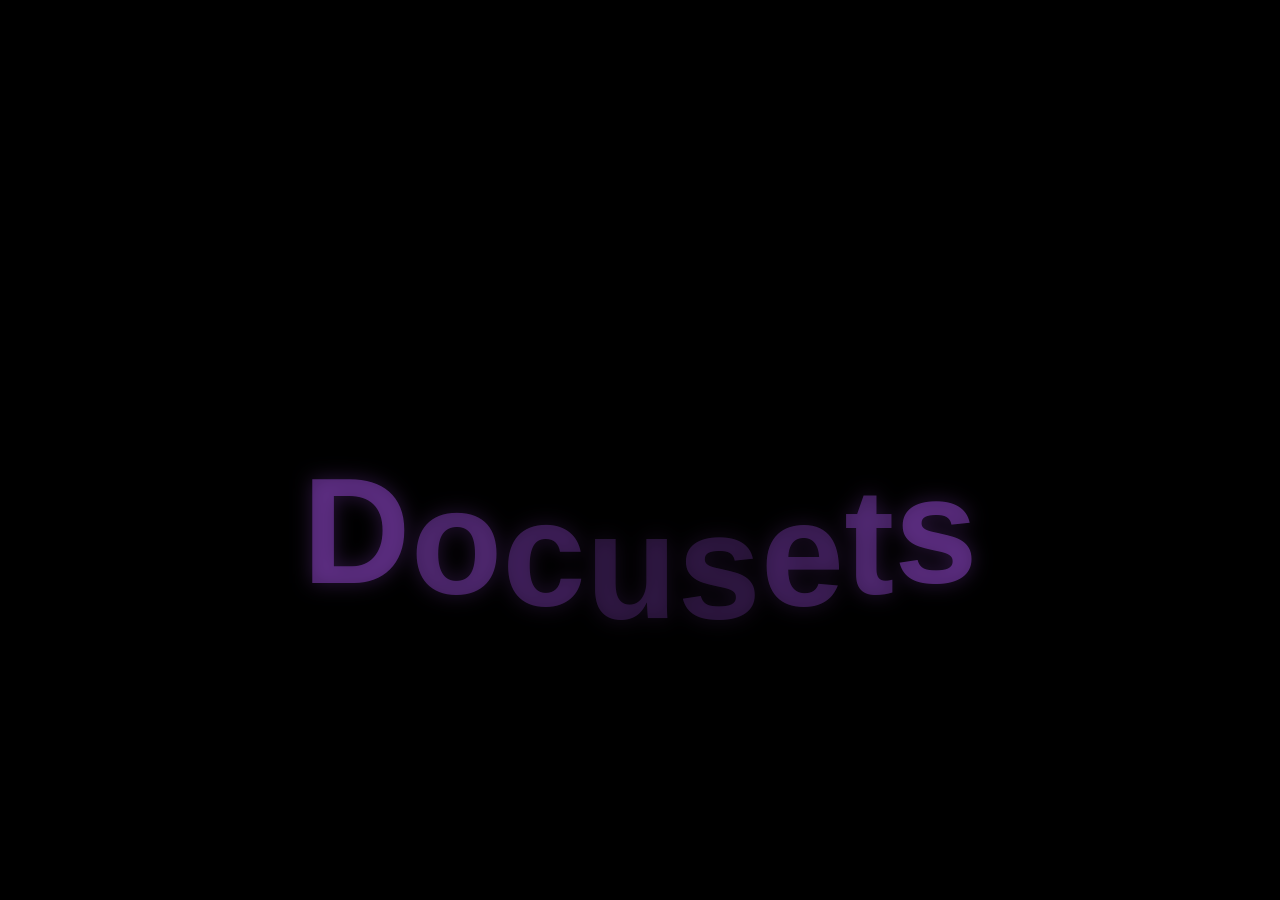
<file: project 3/index.html>
<!doctype html>
<html lang="en">
  <head>
    <meta charset="UTF-8" />
    <meta name="viewport" content="width=device-width, initial-scale=1.0" />
    <title>Stunning text animation</title>
    <link rel="stylesheet" href="style.css" />
  </head>
  <body>
    <h1>Docusets</h1>

    <script
      src="https://cdnjs.cloudflare.com/ajax/libs/gsap/3.13.0/gsap.min.js"
      integrity="sha512-NcZdtrT77bJr4STcmsGAESr06BYGE8woZdSdEgqnpyqac7sugNO+Tr4bGwGF3MsnEkGKhU2KL2xh6Ec+BqsaHA=="
      crossorigin="anonymous"
      referrerpolicy="no-referrer"
    ></script>
    <script src="script.js"></script>
  </body>
</html>
</file>
<file: project 3/style.css>
* {
  margin: 0;
  padding: 0;
  box-sizing: border-box;
}
html,
body {
  font-family: sans-serif;

  height: 100%;
  width: 100%;
}
body {
  background-color: black;

  display: flex;
  align-items: center;
  justify-content: center;
}
h1 {
  font-size: 150px;
  color: #9D4EDD;
  text-shadow: 0 0 20px rgba(157, 78, 221, 0.8),
               0 0 40px rgba(157, 78, 221, 0.5),
               inset 0 0 20px rgba(255, 255, 255, 0.3);
  filter: drop-shadow(0 0 10px rgba(157, 78, 221, 0.6));
}
h1 span {
  display: inline-block;
}

h1 span.center-char {
  color: #FFFFFF;
  text-shadow: 0 0 20px rgba(255, 255, 255, 0.8),
               0 0 40px rgba(255, 255, 255, 0.5),
               inset 0 0 20px rgba(255, 255, 255, 0.4);
  filter: drop-shadow(0 0 10px rgba(255, 255, 255, 0.8));
  transition: all 0.3s ease;
  
}

h1 span.center-char:hover {
  color: #9D4EDD;
  text-shadow: 0 0 20px rgba(157, 78, 221, 0.8),
               0 0 40px rgba(157, 78, 221, 0.5),
               inset 0 0 20px rgba(255, 255, 255, 0.3);
  filter: drop-shadow(0 0 10px rgba(157, 78, 221, 0.8));
}
</file>
